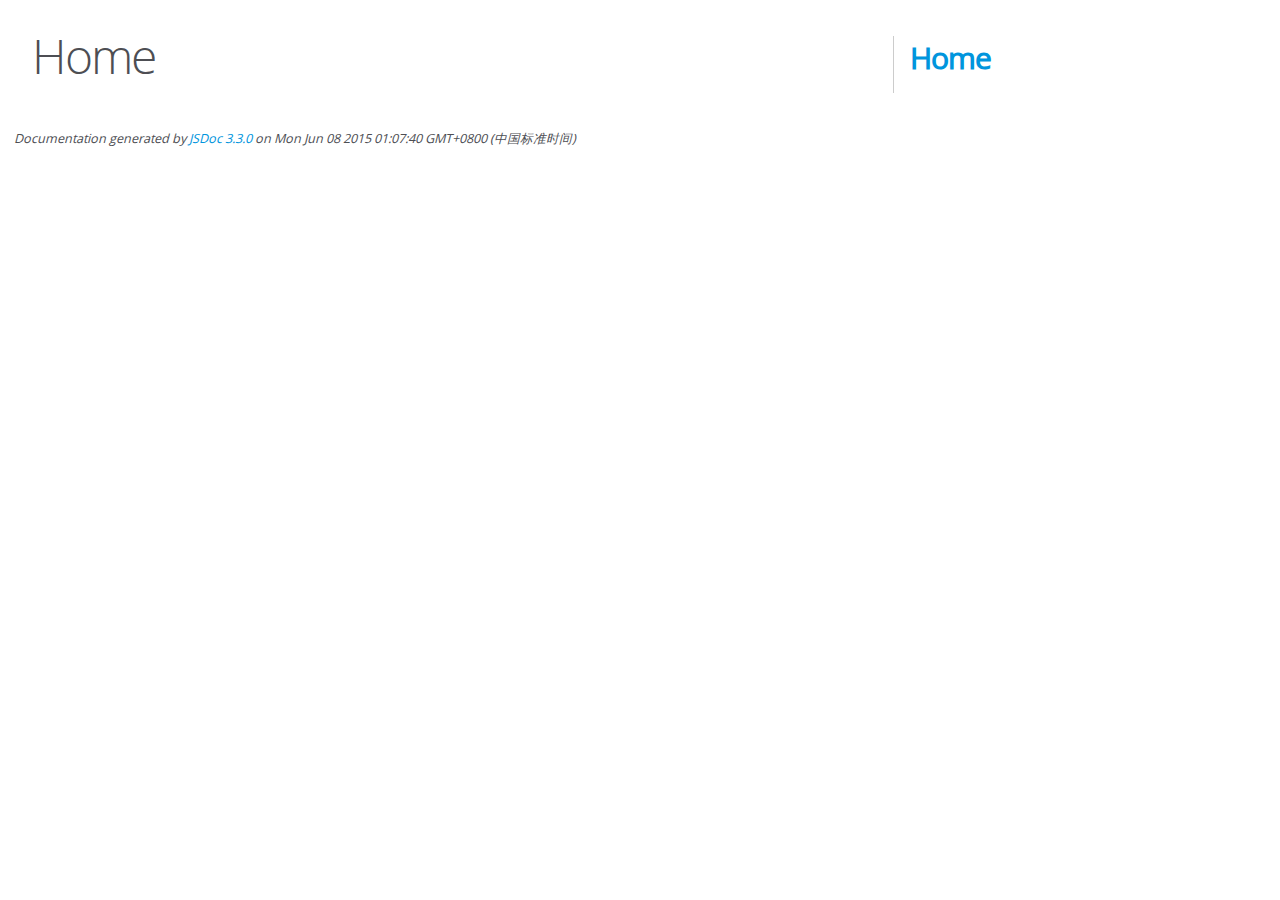
<file: static/admin/editor/docs/index.html>
<!DOCTYPE html>
<html lang="en">
<head>
    <meta charset="utf-8">
    <title>JSDoc: Home</title>

    <script src="scripts/prettify/prettify.js"> </script>
    <script src="scripts/prettify/lang-css.js"> </script>
    <!--[if lt IE 9]>
      <script src="//html5shiv.googlecode.com/svn/trunk/html5.js"></script>
    <![endif]-->
    <link type="text/css" rel="stylesheet" href="styles/prettify-tomorrow.css">
    <link type="text/css" rel="stylesheet" href="styles/jsdoc-default.css">
</head>

<body>

<div id="main">

    <h1 class="page-title">Home</h1>

    



    


    <h3> </h3>










    









</div>

<nav>
    <h2><a href="index.html">Home</a></h2>
</nav>

<br class="clear">

<footer>
    Documentation generated by <a href="https://github.com/jsdoc3/jsdoc">JSDoc 3.3.0</a> on Mon Jun 08 2015 01:07:40 GMT+0800 (中国标准时间)
</footer>

<script> prettyPrint(); </script>
<script src="scripts/linenumber.js"> </script>
</body>
</html>
</file>
<file: static/admin/editor/docs/styles/prettify-tomorrow.css>
/* Tomorrow Theme */
/* Original theme - https://github.com/chriskempson/tomorrow-theme */
/* Pretty printing styles. Used with prettify.js. */
/* SPAN elements with the classes below are added by prettyprint. */
/* plain text */
.pln {
  color: #4d4d4c; }

@media screen {
  /* string content */
  .str {
    color: #718c00; }

  /* a keyword */
  .kwd {
    color: #8959a8; }

  /* a comment */
  .com {
    color: #8e908c; }

  /* a type name */
  .typ {
    color: #4271ae; }

  /* a literal value */
  .lit {
    color: #f5871f; }

  /* punctuation */
  .pun {
    color: #4d4d4c; }

  /* lisp open bracket */
  .opn {
    color: #4d4d4c; }

  /* lisp close bracket */
  .clo {
    color: #4d4d4c; }

  /* a markup tag name */
  .tag {
    color: #c82829; }

  /* a markup attribute name */
  .atn {
    color: #f5871f; }

  /* a markup attribute value */
  .atv {
    color: #3e999f; }

  /* a declaration */
  .dec {
    color: #f5871f; }

  /* a variable name */
  .var {
    color: #c82829; }

  /* a function name */
  .fun {
    color: #4271ae; } }
/* Use higher contrast and text-weight for printable form. */
@media print, projection {
  .str {
    color: #060; }

  .kwd {
    color: #006;
    font-weight: bold; }

  .com {
    color: #600;
    font-style: italic; }

  .typ {
    color: #404;
    font-weight: bold; }

  .lit {
    color: #044; }

  .pun, .opn, .clo {
    color: #440; }

  .tag {
    color: #006;
    font-weight: bold; }

  .atn {
    color: #404; }

  .atv {
    color: #060; } }
/* Style */
/*
pre.prettyprint {
  background: white;
  font-family: Consolas, Monaco, 'Andale Mono', monospace;
  font-size: 12px;
  line-height: 1.5;
  border: 1px solid #ccc;
  padding: 10px; }
*/

/* Specify class=linenums on a pre to get line numbering */
ol.linenums {
  margin-top: 0;
  margin-bottom: 0; }

/* IE indents via margin-left */
li.L0,
li.L1,
li.L2,
li.L3,
li.L4,
li.L5,
li.L6,
li.L7,
li.L8,
li.L9 {
  /* */ }

/* Alternate shading for lines */
li.L1,
li.L3,
li.L5,
li.L7,
li.L9 {
  /* */ }
</file>
<file: static/admin/editor/docs/styles/jsdoc-default.css>
@font-face {
    font-family: 'Open Sans';
    font-weight: normal;
    font-style: normal;
    src: url('../fonts/OpenSans-Regular-webfont.eot');
    src:
        local('Open Sans'),
        local('OpenSans'),
        url('../fonts/OpenSans-Regular-webfont.eot?#iefix') format('embedded-opentype'),
        url('../fonts/OpenSans-Regular-webfont.woff') format('woff'),
        url('../fonts/OpenSans-Regular-webfont.svg#open_sansregular') format('svg');
}

@font-face {
    font-family: 'Open Sans Light';
    font-weight: normal;
    font-style: normal;
    src: url('../fonts/OpenSans-Light-webfont.eot');
    src:
        local('Open Sans Light'),
        local('OpenSans Light'),
        url('../fonts/OpenSans-Light-webfont.eot?#iefix') format('embedded-opentype'),
        url('../fonts/OpenSans-Light-webfont.woff') format('woff'),
        url('../fonts/OpenSans-Light-webfont.svg#open_sanslight') format('svg');
}

html
{
    overflow: auto;
    background-color: #fff;
    font-size: 14px;
}

body
{
    font-family: 'Open Sans', sans-serif;
    line-height: 1.5;
    color: #4d4e53;
    background-color: white;
}

a, a:visited, a:active {
    color: #0095dd;
    text-decoration: none;
}

a:hover {
    text-decoration: underline;
}

header
{
    display: block;
    padding: 0px 4px;
}

tt, code, kbd, samp {
    font-family: Consolas, Monaco, 'Andale Mono', monospace;
}

.class-description {
    font-size: 130%;
    line-height: 140%;
    margin-bottom: 1em;
    margin-top: 1em;
}

.class-description:empty {
    margin: 0;
}

#main {
    float: left;
    width: 70%;
}

article dl {
    margin-bottom: 40px;
}

section
{
    display: block;
    background-color: #fff;
    padding: 12px 24px;
    border-bottom: 1px solid #ccc;
    margin-right: 30px;
}

.variation {
    display: none;
}

.signature-attributes {
    font-size: 60%;
    color: #aaa;
    font-style: italic;
    font-weight: lighter;
}

nav
{
    display: block;
    float: right;
    margin-top: 28px;
    width: 30%;
    box-sizing: border-box;
    border-left: 1px solid #ccc;
    padding-left: 16px;
}

nav ul {
    font-family: 'Lucida Grande', 'Lucida Sans Unicode', arial, sans-serif;
    font-size: 100%;
    line-height: 17px;
    padding: 0;
    margin: 0;
    list-style-type: none;
}

nav ul a, nav ul a:visited, nav ul a:active {
    font-family: Consolas, Monaco, 'Andale Mono', monospace;
    line-height: 18px;
    color: #4D4E53;
}

nav h3 {
    margin-top: 12px;
}

nav li {
    margin-top: 6px;
}

footer {
    display: block;
    padding: 6px;
    margin-top: 12px;
    font-style: italic;
    font-size: 90%;
}

h1, h2, h3, h4 {
    font-weight: 200;
    margin: 0;
}

h1
{
    font-family: 'Open Sans Light', sans-serif;
    font-size: 48px;
    letter-spacing: -2px;
    margin: 12px 24px 20px;
}

h2, h3
{
    font-size: 30px;
    font-weight: 700;
    letter-spacing: -1px;
    margin-bottom: 12px;
}

h4
{
    font-size: 18px;
    letter-spacing: -0.33px;
    margin-bottom: 12px;
    color: #4d4e53;
}

h5, .container-overview .subsection-title
{
    font-size: 120%;
    font-weight: bold;
    letter-spacing: -0.01em;
    margin: 8px 0 3px 0;
}

h6
{
    font-size: 100%;
    letter-spacing: -0.01em;
    margin: 6px 0 3px 0;
    font-style: italic;
}

.ancestors { color: #999; }
.ancestors a
{
    color: #999 !important;
    text-decoration: none;
}

.clear
{
    clear: both;
}

.important
{
    font-weight: bold;
    color: #950B02;
}

.yes-def {
    text-indent: -1000px;
}

.type-signature {
    color: #aaa;
}

.name, .signature {
    font-family: Consolas, Monaco, 'Andale Mono', monospace;
}

.details { margin-top: 14px; border-left: 2px solid #DDD; }
.details dt { width: 120px; float: left; padding-left: 10px;  padding-top: 6px; }
.details dd { margin-left: 70px; }
.details ul { margin: 0; }
.details ul { list-style-type: none; }
.details li { margin-left: 30px; padding-top: 6px; }
.details pre.prettyprint { margin: 0 }
.details .object-value { padding-top: 0; }

.description {
    margin-bottom: 1em;
    margin-top: 1em;
}

.code-caption
{
    font-style: italic;
    font-size: 107%;
    margin: 0;
}

.prettyprint
{
    border: 1px solid #ddd;
    width: 80%;
    overflow: auto;
}

.prettyprint.source {
    width: inherit;
}

.prettyprint code
{
    font-size: 100%;
    line-height: 18px;
    display: block;
    padding: 4px 12px;
    margin: 0;
    background-color: #fff;
    color: #4D4E53;
}

.prettyprint code span.line
{
  display: inline-block;
}

.prettyprint.linenums
{
  padding-left: 70px;
  -webkit-user-select: none;
  -moz-user-select: none;
  -ms-user-select: none;
  user-select: none;
}

.prettyprint.linenums ol
{
  padding-left: 0;
}

.prettyprint.linenums li
{
  border-left: 3px #ddd solid;
}

.prettyprint.linenums li.selected,
.prettyprint.linenums li.selected *
{
  background-color: lightyellow;
}

.prettyprint.linenums li *
{
  -webkit-user-select: text;
  -moz-user-select: text;
  -ms-user-select: text;
  user-select: text;
}

.params, .props
{
    border-spacing: 0;
    border: 0;
    border-collapse: collapse;
}

.params .name, .props .name, .name code {
    color: #4D4E53;
    font-family: Consolas, Monaco, 'Andale Mono', monospace;
    font-size: 100%;
}

.params td, .params th, .props td, .props th
{
    border: 1px solid #ddd;
    margin: 0px;
    text-align: left;
    vertical-align: top;
    padding: 4px 6px;
    display: table-cell;
}

.params thead tr, .props thead tr
{
    background-color: #ddd;
    font-weight: bold;
}

.params .params thead tr, .props .props thead tr
{
    background-color: #fff;
    font-weight: bold;
}

.params th, .props th { border-right: 1px solid #aaa; }
.params thead .last, .props thead .last { border-right: 1px solid #ddd; }

.params td.description > p:first-child,
.props td.description > p:first-child
{
    margin-top: 0;
    padding-top: 0;
}

.params td.description > p:last-child,
.props td.description > p:last-child
{
    margin-bottom: 0;
    padding-bottom: 0;
}

.disabled {
    color: #454545;
}
</file>
